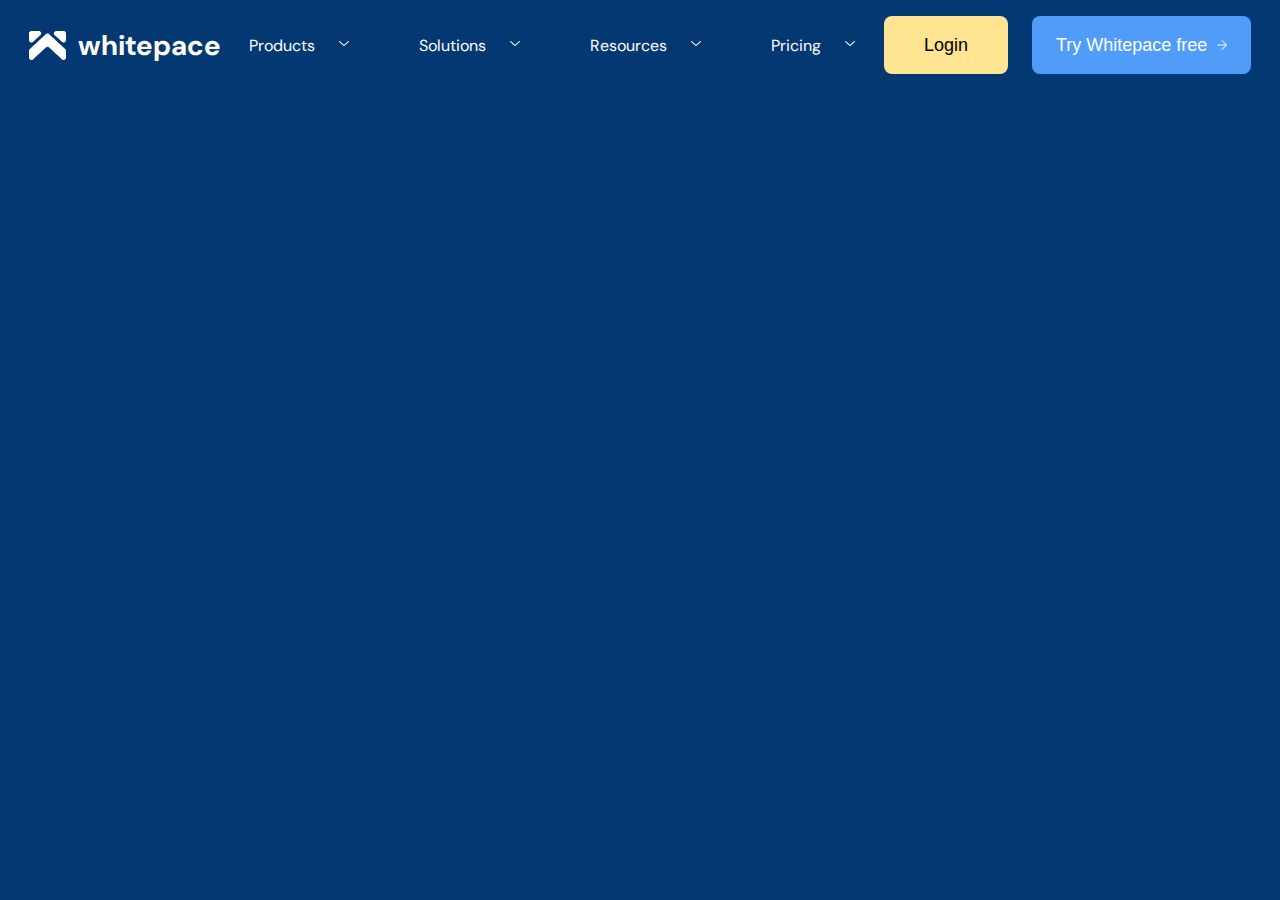
<file: Ex 5/html/index.html>
<html>
    <head>
        <title>Ex 5 - Whitepace</title>
        <link rel="stylesheet" href="../assets/css/style.css">
        <link rel="preconnect" href="https://fonts.googleapis.com">
        <link rel="preconnect" href="https://fonts.gstatic.com" crossorigin>
        <link href="https://fonts.googleapis.com/css2?family=DM+Sans:ital,opsz,wght@0,9..40,100..1000;1,9..40,100..1000&display=swap" rel="stylesheet">
    </head>

    <body>
        <header class="grid">
            <div class="headerContainer">
                <div class="headerLogo">
                    <div><img src="../assets/images/Group.png" alt="#"></div>
                    <div><a href="#">whitepace</a></div>
                </div>
                <div class="navContainer">
                    <ul>
                        <li class="sub">
                            <a href="#">Products</a>
                            <ul>
                                <li><a href="#">Overview</a></li>
                                <li><a href="#">Pricing</a></li>
                                <li><a href="#">Customer Stories</a></li>
                            </ul>
                        </li>

                        <li class="sub">
                            <a href="#">Solutions</a>
                            <ul>
                                <li><a href="#">Project Management</a></li>
                                <li><a href="#">Team</a></li>
                                <li><a href="#">Custom</a></li>
                            </ul>
                        </li>

                        <li class="sub">
                            <a href="#">Resources</a>
                            <ul>
                                <li><a href="#">Blog</a></li>
                                <li><a href="#">Guides & Tutorials</a></li>
                                <li><a href="#">Help Center</a></li>
                            </ul>
                        </li>

                        <li class="sub">
                            <a href="#">Pricing</a>
                            <ul>
                                <li><a href="#">Free</a></li>
                                <li><a href="#">Personal</a></li>
                                <li><a href="#">Organization</a></li>
                            </ul>
                        </li>
                    </ul>
                </div>
                <div class="ctaContainer">
                    <div class="ctaButton">
                        <button class="cta1 cta">Login</button>
                        <button class="cta2 cta">Try Whitepace free</button>
                    </div>
                </div>
            </div>
        </header>
   </body>

    <footer>
        <div>

        </div>
    </footer>
</html>
</file>
<file: Ex 5/assets/css/style.css>
:root {
    --bgcolour: #043873;
    --white: #fff;
    --ctaBlue: #4F9CF9;
    --ctaLYellow: #FFE492;
}

html, body {
    margin: 0;
    padding: 0;
    background-color: var(--bgcolour);
    font-family: "DM Sans", sans-serif;
}

.dm-sans-logo {
  font-family: "DM Sans", sans-serif;
  font-optical-sizing: auto;
  font-weight: 700;
  font-style: normal;
}

.grid {
    max-width: 1920px;
}
ul {margin: 0; padding: 0;}

.cta {
    border: 0;
    padding: 18.5px 40px;
    border-radius: 8px;
    font-size: 18px;
    cursor: pointer;
}



.headerContainer {
    display: flex;
    flex-direction: row;
    justify-content: space-evenly;
    align-items: center;
    padding: 16px 0px;

    a {text-decoration: none; color: var(--white);}

    .headerLogo {
        display: flex;
        align-items: center;
        gap: 12px;
        font-size: 28px; font-weight: 700;
    }

    .navContainer {
        > ul > li {
            display: inline-block;
            &:after {
                    margin-left: 20px;
                    content: "";
                    display: inline-block;
                    width: 10px;
                    height: 10px;
                    background: url(../images/downArrow.png) no-repeat;
                    background-size: contain;
                }

            > ul {display: none; position: absolute;}

            &:hover {
                > ul {display: block;}
            }
        }

        /* Global */
        ul {
            display: flex; gap: 70px;
            li {list-style-type: none;}
        }
    }

    .ctaContainer {  
        .ctaButton {
            display: flex;
            /* align-items: flex-end; */
            gap: 24px;
            

            .cta1 {
                background-color: var(--ctaLYellow);
            } 
            .cta2 {
                background-color: var(--ctaBlue);
                color: #fff;
                display: flex;
                align-items: center;
                gap: 10px;
                padding: 18.5px 24px;

                &:after {
                    content: "";
                    display: block;
                    width: 10px;
                    height: 10px;
                    background: url(../images/rightArrow.png) no-repeat;
                    background-size: contain;
                }
            }
        }
    }
}
</file>
